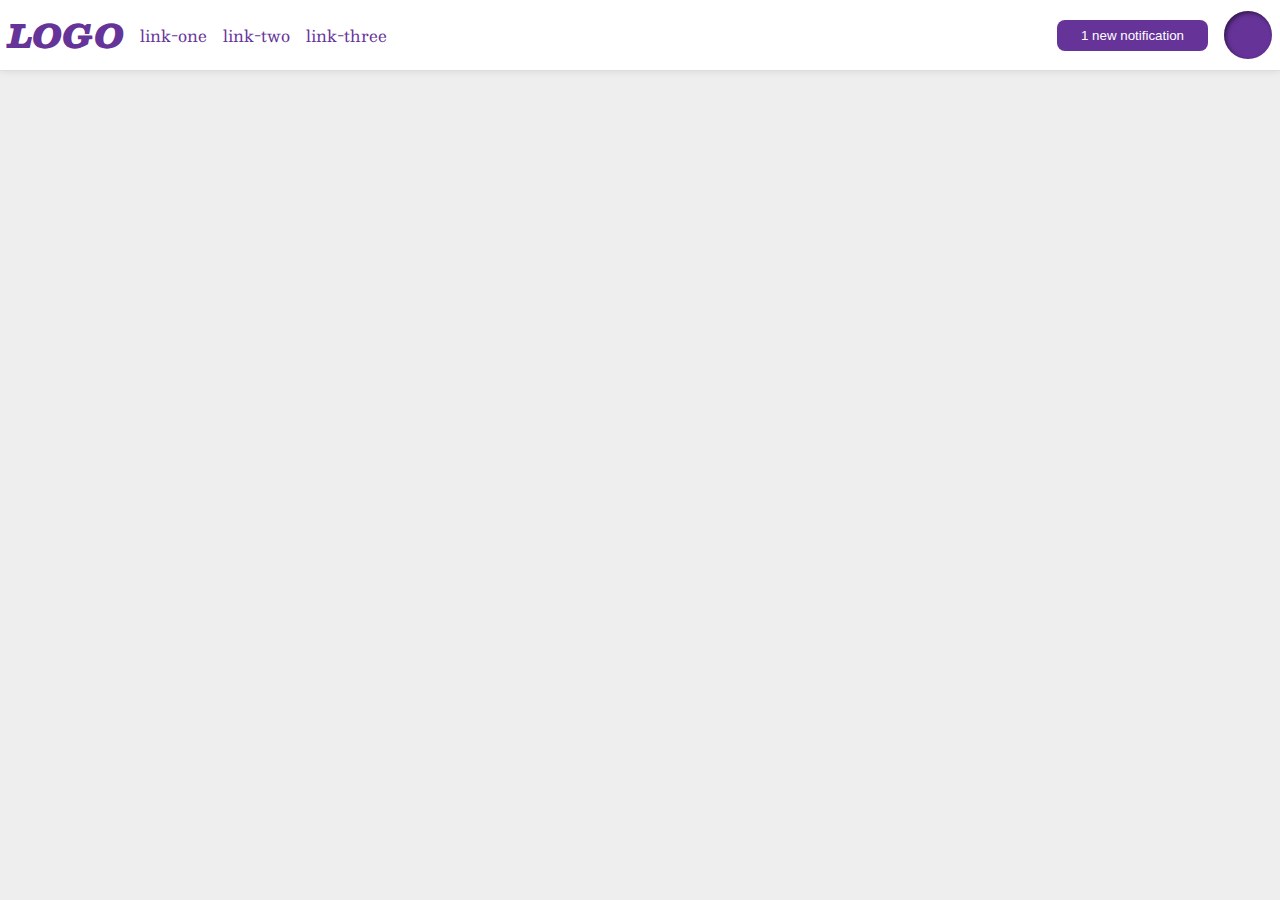
<file: foundations/flex/03-flex-header-2/index.html>
<!DOCTYPE html>
<html lang="en">
  <head>
    <meta charset="UTF-8">
    <meta http-equiv="X-UA-Compatible" content="IE=edge">
    <meta name="viewport" content="width=device-width, initial-scale=1.0">
    <title>Flex Header 2</title>
    <link rel="stylesheet" href="style.css">
  </head>
  <body>
    <div class="header">
      <div class="left">
        <div class="logo">
          LOGO
        </div>
        <ul class="links">
          <li><a href="https://google.com">link-one</a></li>
          <li><a href="https://google.com">link-two</a></li>
          <li><a href="https://google.com">link-three</a></li>
        </ul>
      </div>
      <div class="right">
        <button class="notifications profile">
          1 new notification
        </button>
        <div class="profile-image profile"></div>
      </div>
    </div>
  </body>
</html>
</file>
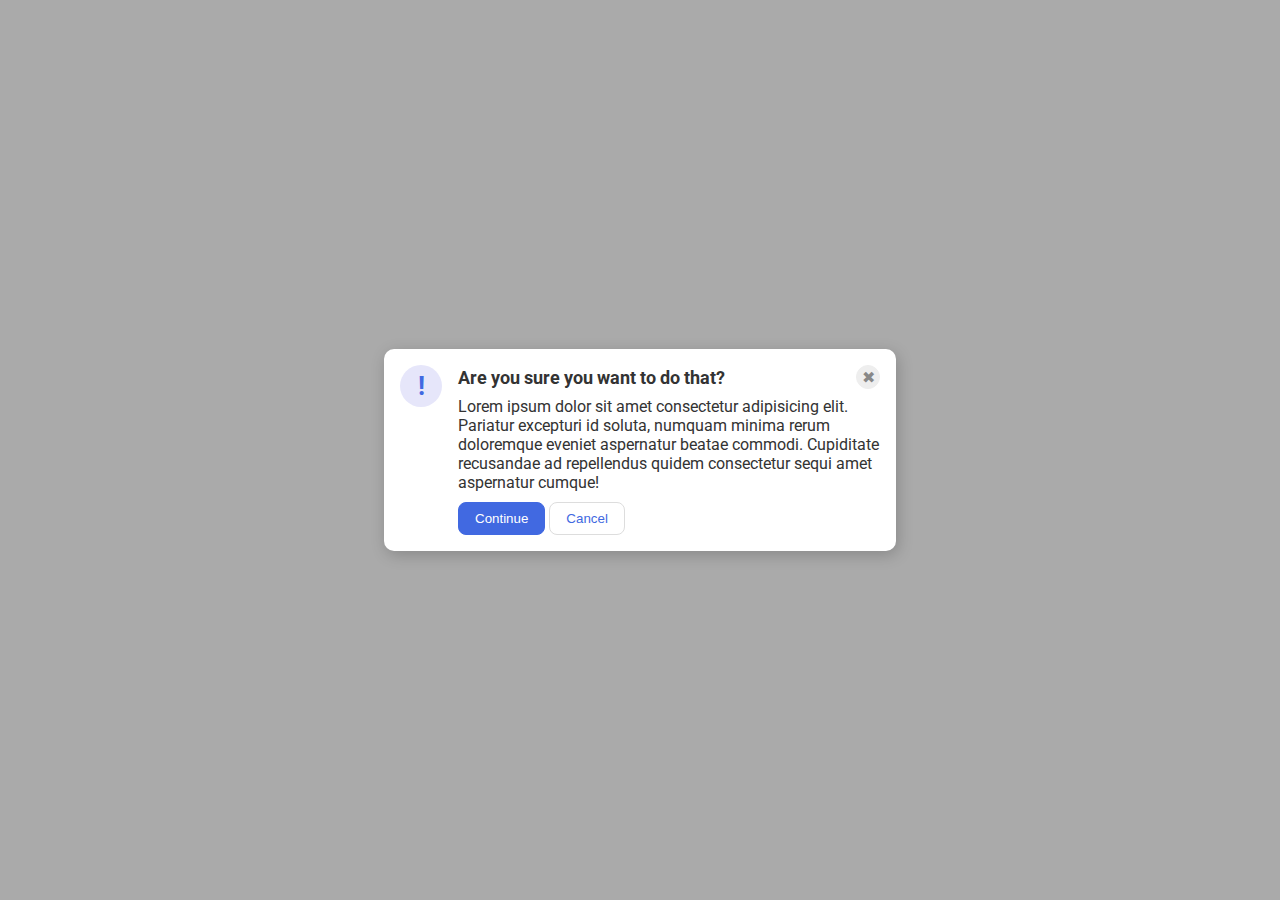
<file: foundations/flex/05-flex-modal/index.html>
<!DOCTYPE html>
<html lang="en">
  <head>
    <meta charset="UTF-8">
    <meta http-equiv="X-UA-Compatible" content="IE=edge">
    <meta name="viewport" content="width=device-width, initial-scale=1.0">
    <link rel="stylesheet" href="style.css">
    <title>Modal</title>
  </head>
  <body>
    <div class="modal">
      <div class="icon">!</div>
      <div class="container">
        <div class="header">Are you sure you want to do that?
        <button class="close-button">✖</button>
      </div>
        <div class="text">Lorem ipsum dolor sit amet consectetur adipisicing elit. Pariatur excepturi id soluta, numquam minima rerum doloremque eveniet aspernatur beatae commodi. Cupiditate recusandae ad repellendus quidem consectetur sequi amet aspernatur cumque!</div>
        <button class="continue">Continue</button>
        <button class="cancel">Cancel</button>
      </div>
    </div>
  </body>
</html>
</file>
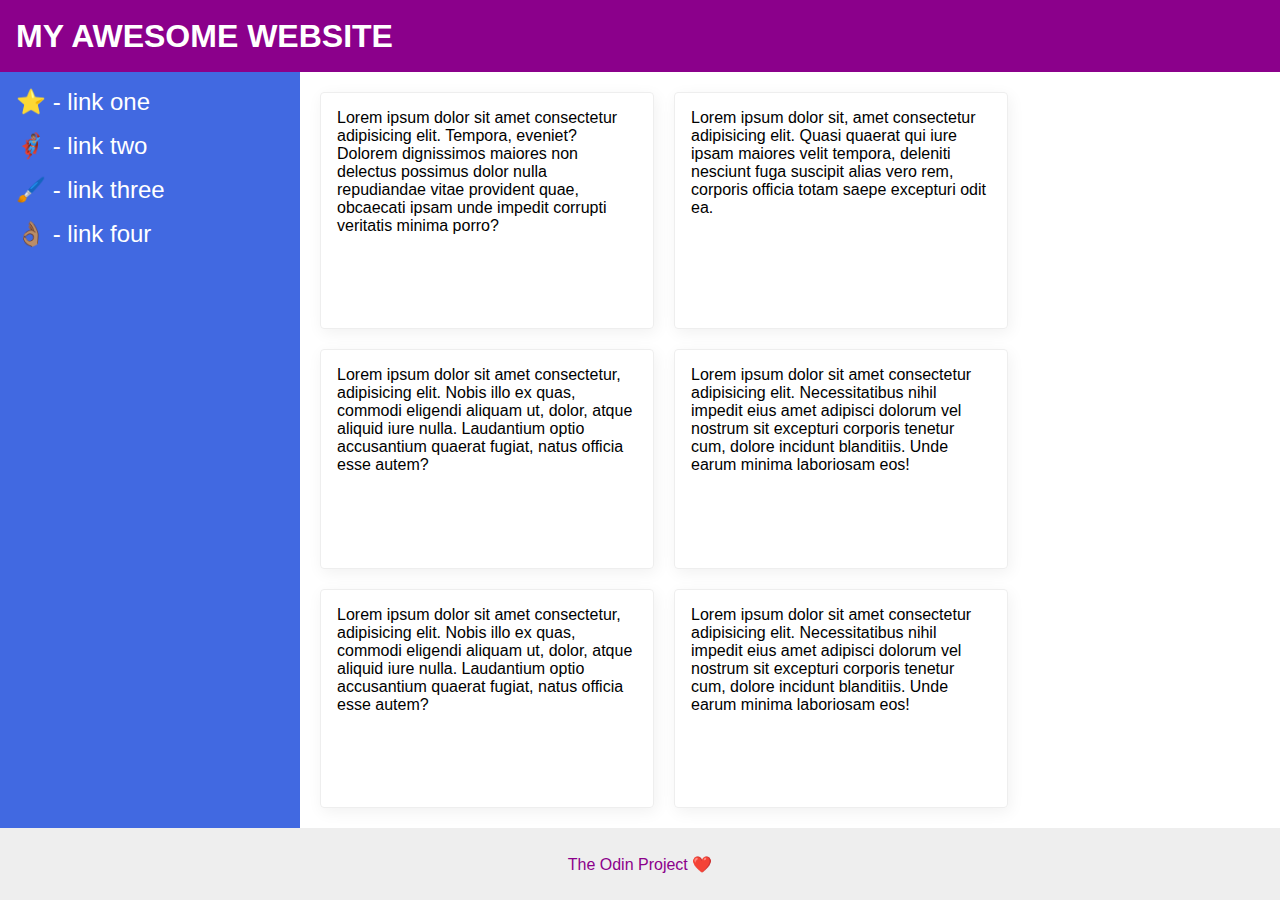
<file: foundations/flex/07-flex-layout-2/index.html>
<!DOCTYPE html>
<html lang="en">
  <head>
    <meta charset="UTF-8">
    <meta http-equiv="X-UA-Compatible" content="IE=edge">
    <meta name="viewport" content="width=device-width, initial-scale=1.0">
    <title>The Holy Grail</title>
    <link rel="stylesheet" href="style.css">
  </head>
  <body>
    <div class="header">
      MY AWESOME WEBSITE
    </div>
    <div class="body">
    <div class="sidebar">
      <ul>
        <li><a href="#">⭐ - link one</a></li>
        <li><a href="#">🦸🏽‍♂️ - link two</a></li>
        <li><a href="#">🖌️ - link three</a></li>
        <li><a href="#">👌🏽 - link four</a></li>
      </ul>
    </div>
    <div class="container">
        <div class="card">Lorem ipsum dolor sit amet consectetur adipisicing elit. Tempora, eveniet? Dolorem dignissimos maiores non delectus possimus dolor nulla repudiandae vitae provident quae, obcaecati ipsam unde impedit corrupti veritatis minima porro?</div>
        <div class="card">Lorem ipsum dolor sit, amet consectetur adipisicing elit. Quasi quaerat qui iure ipsam maiores velit tempora, deleniti nesciunt fuga suscipit alias vero rem, corporis officia totam saepe excepturi odit ea.</div>
        <div class="card">Lorem ipsum dolor sit amet consectetur, adipisicing elit. Nobis illo ex quas, commodi eligendi aliquam ut, dolor, atque aliquid iure nulla. Laudantium optio accusantium quaerat fugiat, natus officia esse autem?</div>
        <div class="card">Lorem ipsum dolor sit amet consectetur adipisicing elit. Necessitatibus nihil impedit eius amet adipisci dolorum vel nostrum sit excepturi corporis tenetur cum, dolore incidunt blanditiis. Unde earum minima laboriosam eos!</div>
        <div class="card">Lorem ipsum dolor sit amet consectetur, adipisicing elit. Nobis illo ex quas, commodi eligendi aliquam ut, dolor, atque aliquid iure nulla. Laudantium optio accusantium quaerat fugiat, natus officia esse autem?</div>
        <div class="card">Lorem ipsum dolor sit amet consectetur adipisicing elit. Necessitatibus nihil impedit eius amet adipisci dolorum vel nostrum sit excepturi corporis tenetur cum, dolore incidunt blanditiis. Unde earum minima laboriosam eos!</div>
      </div>
    </div>
    <div class="footer">
      The Odin Project ❤️
    </div>
  </body>
</html>
</file>
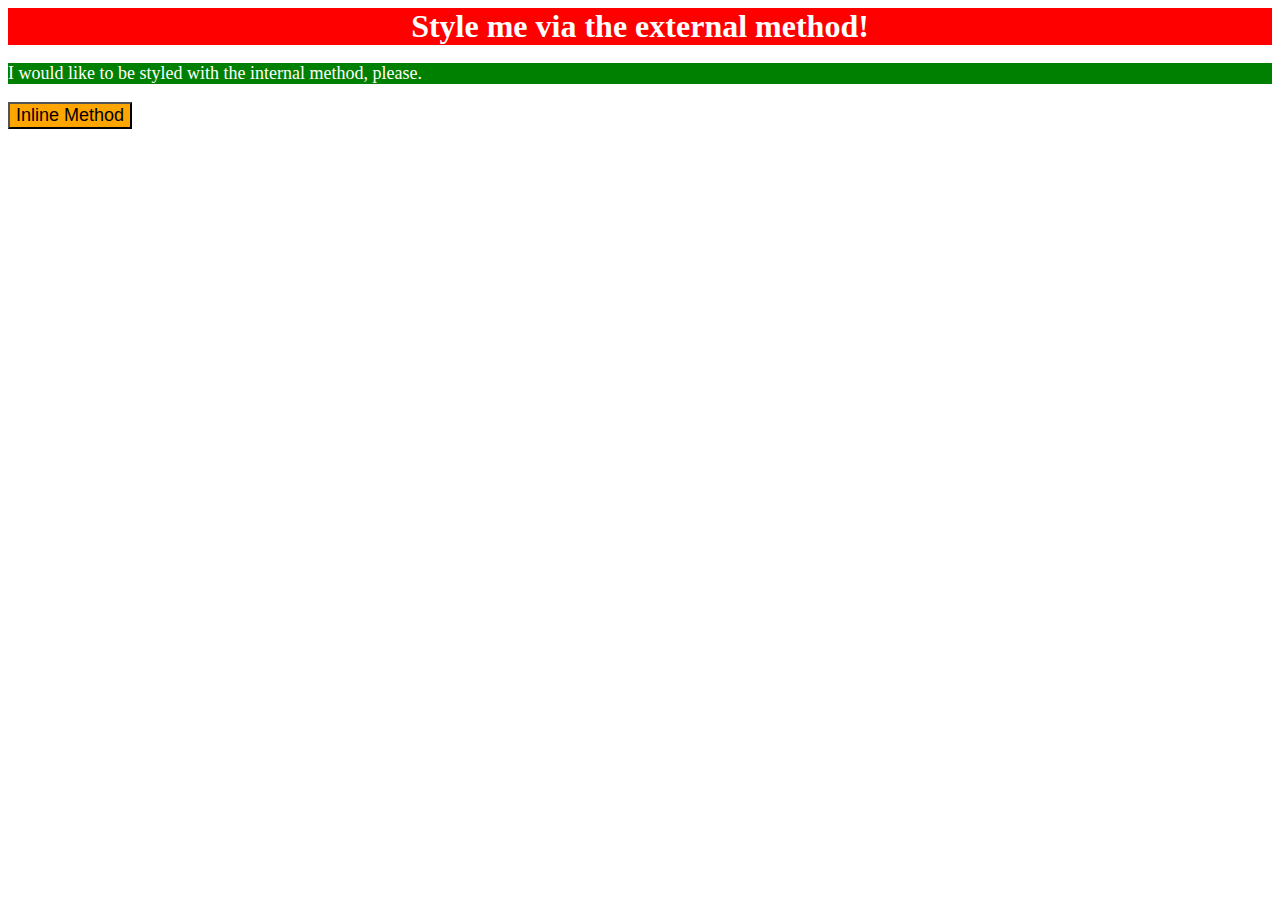
<file: foundations/intro-to-css/01-css-methods/index.html>
<!DOCTYPE html>
<html lang="en">
  <head>
    <meta charset="UTF-8">
    <meta http-equiv="X-UA-Compatible" content="IE=edge">
    <meta name="viewport" content="width=device-width, initial-scale=1.0">
    <title>Methods for Adding CSS</title>
    <link rel="stylesheet" href="styles.css">
    <style>
      p {
        background: green;
        color: white;
        font-size: 18px;
      }
    </style>
  </head>
  <body>
    <div>Style me via the external method!</div>
    <p>I would like to be styled with the internal method, please.</p>
    <button style="background-color: orange; font-size: 18px;">Inline Method</button>
  </body>
</html>
</file>
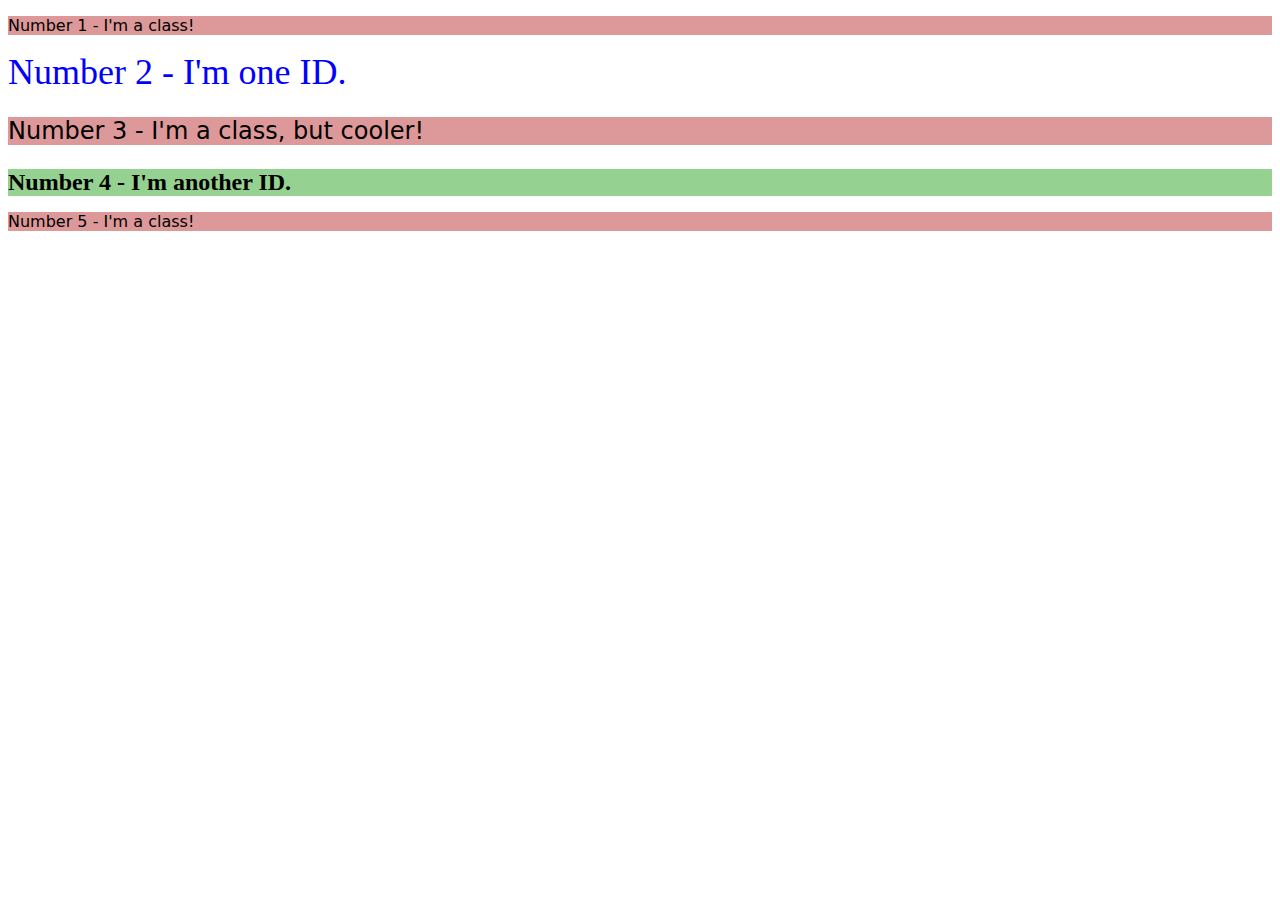
<file: foundations/intro-to-css/02-class-id-selectors/index.html>
<!DOCTYPE html>
<html lang="en">
  <head>
    <meta charset="UTF-8">
    <meta http-equiv="X-UA-Compatible" content="IE=edge">
    <meta name="viewport" content="width=device-width, initial-scale=1.0">
    <title>Class and ID Selectors</title>
    <link rel="stylesheet" href="style.css">
  </head>
  <body>
    <p class="odd">Number 1 - I'm a class!</p>
    <div id="second">Number 2 - I'm one ID.</div>
    <p class="odd third">Number 3 - I'm a class, but cooler!</p>
    <div id="fourth" class="third">Number 4 - I'm another ID.</div>
    <p class="odd">Number 5 - I'm a class!</p>
  </body>
</html>
</file>
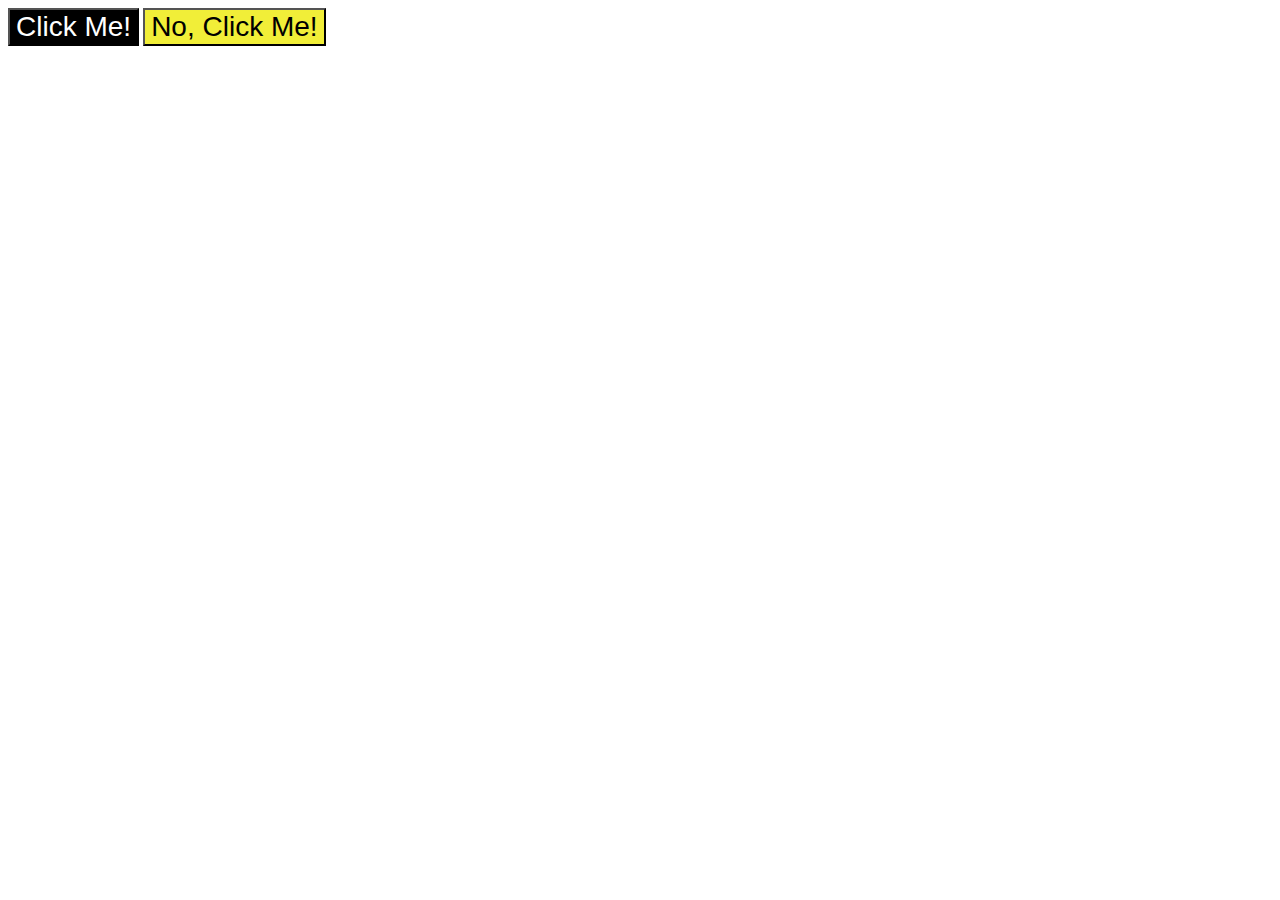
<file: foundations/intro-to-css/03-grouping-selectors/index.html>
<!DOCTYPE html>
<html lang="en">
  <head>
    <meta charset="UTF-8">
    <meta http-equiv="X-UA-Compatible" content="IE=edge">
    <meta name="viewport" content="width=device-width, initial-scale=1.0">
    <title>Grouping Selectors</title>
    <link rel="stylesheet" href="style.css">
  </head>
  <body>
    <button class="left">Click Me!</button>
    <button class="right">No, Click Me!</button>
  </body>
</html>
</file>
<file: foundations/flex/03-flex-header-2/style.css>
/* this is some magical font-importing.  
you'll learn about it later. */
@import url('https://fonts.googleapis.com/css2?family=Besley:ital,wght@0,400;1,900&display=swap');

body {
  margin: 0;
  background: #eee;
  font-family: Besley, serif;
}

.header {
  background: white;
  border-bottom: 1px solid #ddd;
  box-shadow: 0 0 8px rgba(0,0,0,.1);
  display: flex;
  justify-content: space-between;
  padding: 8px;
}

.profile-image {
  background: rebeccapurple;
  box-shadow: inset 2px 2px 4px rgba(0,0,0,.5);
  border-radius: 50%;
  width: 48px;
  height: 48px;
}

.logo {
  color: rebeccapurple;
  font-size: 32px;
  font-weight: 900;
  font-style: italic;
}

button {
  border: none;
  border-radius: 8px;
  background: rebeccapurple;
  color: white;
  padding: 8px 24px;
}

a {
  /* this removes the line under our links */
  text-decoration: none;
  color: rebeccapurple;
}

ul {
  list-style-type: none;
  display: flex;
  margin: 0;
  padding: 0;
  gap: 16px;
}

.left, .right {
  display: flex;
  align-items: center;
  gap: 16px;
}
</file>
<file: foundations/flex/05-flex-modal/style.css>
@import url('https://fonts.googleapis.com/css2?family=Roboto:wght@400;700&display=swap');

html, body {
  height: 100%;
}

body {
  font-family: Roboto, sans-serif;
  margin: 0;
  background: #aaa;
  color: #333;
  /* I'll give you this one for free lol */
  display: flex;
  align-items: center;
  justify-content: center;
}


.modal {
  background: white;
  width: 480px;
  border-radius: 10px;
  box-shadow: 2px 4px 16px rgba(0,0,0,.2);
  padding: 16px;
  gap: 16px;
  display: flex;
}

.icon {
  color: royalblue;
  font-size: 26px;
  font-weight: 700;
  background: lavender;
  width: 42px;
  height: 42px;
  border-radius: 50%;
  display: flex;
  align-items: center;
  justify-content: center;
  flex-shrink: 0;
}

.close-button {
  background: #eee;
  border-radius: 50%;
  color: #888;
  font-weight: 400;
  font-size: 16px;
  height: 24px;
  width: 24px;
  display: flex;
  align-items: center;
  justify-content: center;
  border: 1px solid #eee;
  padding: 0;
}

button {
  cursor: pointer;
  padding: 8px 16px;
  border-radius: 8px;
 /* display: flex;
  justify-content: flex-start;
  flex-wrap: nowrap;*/
}

button.continue {
  background: royalblue;
  border: 1px solid royalblue;
  color: white;
  
}

button.cancel {
  background: white;
  border: 1px solid #ddd;
  color: royalblue;
}

.header {
  display: flex;
  justify-content: space-between;
  align-items: center;
  font-weight: 700;
  font-size: 18px;
  margin-bottom: 8px;
}

.text {
  margin-bottom: 10px;
}
</file>
<file: foundations/flex/07-flex-layout-2/style.css>
body {
  font-family: -apple-system, BlinkMacSystemFont, 'Segoe UI', Roboto, Oxygen, Ubuntu, Cantarell, 'Open Sans', 'Helvetica Neue', sans-serif;
  margin: 0;
  min-height: 100vh;
  display: flex;
  flex-direction: column;
}

.header {
  height: 72px;
  background: darkmagenta;
  color: white;
  font-size: 32px;
  font-weight: 900;
  padding: 0 16px;
  display: flex;
  align-items: center;
}

.body {
  flex: 1;
  display: flex;
}


.sidebar {
  width: 300px;
  background: royalblue;
  box-sizing: border-box;
  flex-shrink: 0;
  padding: 16px;
}

.card {
  border: 1px solid #eee;
  box-shadow: 2px 4px 16px rgba(0,0,0,.06);
  border-radius: 4px;
  padding: 16px;
  width: 300px;
}

.container {
  display: flex;
  flex-wrap: wrap; 
  padding: 20px;
  gap: 20px;
}

.footer {
  height: 72px;
  background: #eee;
  color: darkmagenta;
  display: flex;
  justify-content: center;
  align-items: center;
}

ul {
  list-style-type: none;
  margin: 0;
  padding: 0;
}

li {
  margin-bottom: 16px;
}

a {
  color: white;
  text-decoration: none;
  font-size: 24px;
}
</file>
<file: foundations/intro-to-css/01-css-methods/styles.css>
div {
    background: red;
    color: white;
    font-size: 32px;
    text-align: center;
    font-weight: bold;
}
</file>
<file: foundations/intro-to-css/02-class-id-selectors/style.css>
.odd {
    background: #dd9999;
    font-family: Verdana, "DejaVu Sans", sans-serif;
}

#second {
    color: blue;
    font-size: 36px;
}

.third {
    font-size: 24px;
}

#fourth {
    background: #95d190;
    font-weight: bold;
}
</file>
<file: foundations/intro-to-css/03-grouping-selectors/style.css>
.left,
.right {
    font-size: 28px;
    font-family: Helvetica, "Times New Roman", sans-serif;
}

.left {
    background: #000;
    color: #fff;
}

.right {
    background: #f1ee38
}
</file>
